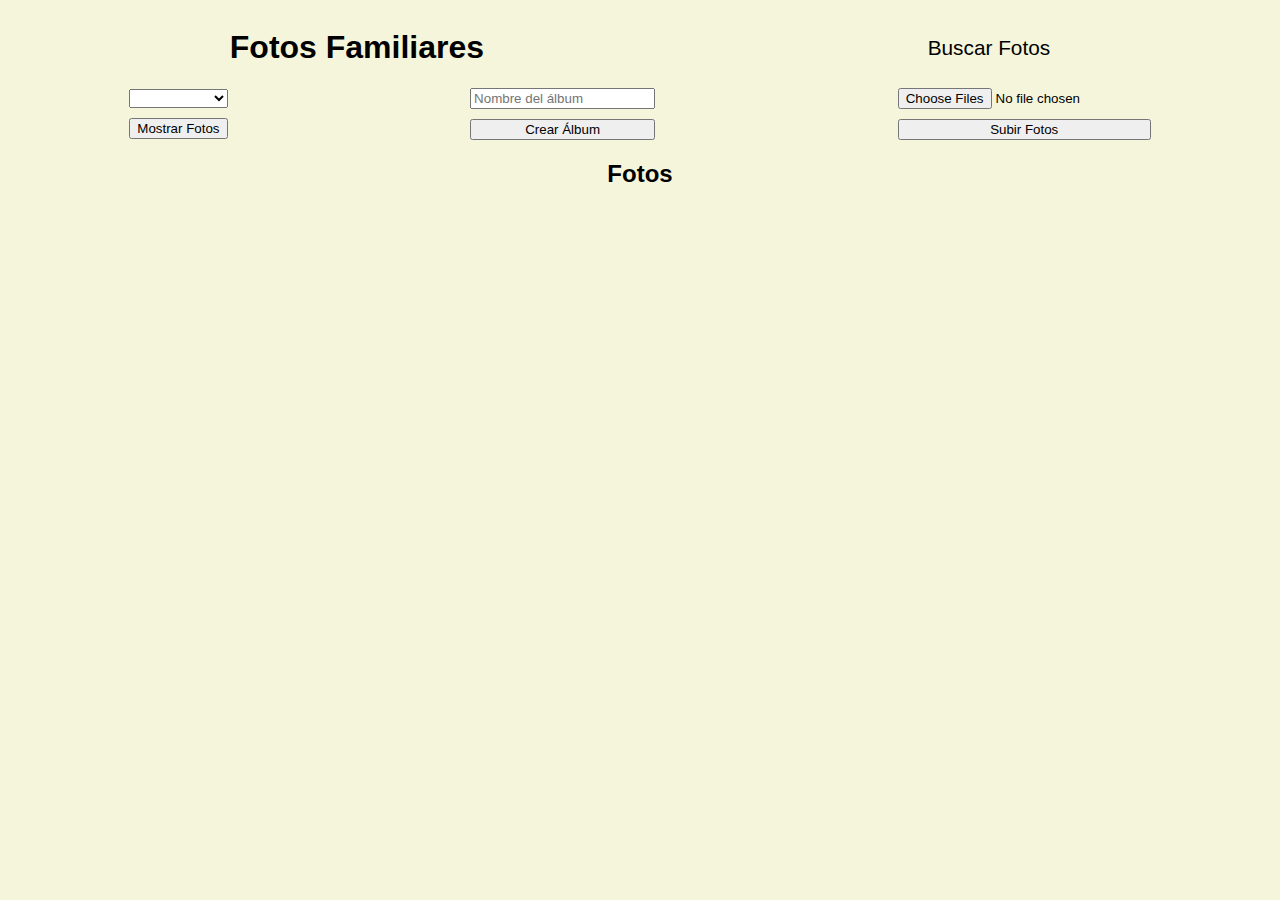
<file: frontend/index.html>
<!DOCTYPE html>
<html lang="es">
<head>
    <meta charset="UTF-8">
    <meta name="viewport" content="width=device-width, initial-scale=1.0">
    <link rel="stylesheet" href="style.css">
    <title>Gestión de Fotos</title>
</head>
<body>
    <div class="contenedor-titulo">
        <h1>Fotos Familiares</h1>
        <a href="./cargar.html">Buscar Fotos</a>
    </div>

    <!-- 
    <li><a href="./pages/registrar.html"><i class="fas fa-user-plus"></i> Registrar</a></li>
    -->

    <!-- Sección de Álbumes -->
    <section class="cabecera">
        <div class="contenedor_mostrar_contenido">
            <select id="albumesList"></select>
            <button onclick="cargarFotos()">Mostrar Fotos</button>
        </div>

        <div class="contenedor_albumes">    
            <input type="text" id="nuevoAlbum" placeholder="Nombre del álbum">
            <button onclick="crearAlbum()">Crear Álbum</button>
        </div>
        <div class="contenedor_cargar">
            <input type="file" id="inputFotos" multiple>
            <button id="uploadButton" onclick="subirFotos()">Subir Fotos</button>
            <div id="spinner" class="spinner"></div>
        </div>
    </section>

    <!-- Sección de Galería -->
    <section>
        <h2>Fotos</h2>
        <div class="gallery" id="gallery"></div>
    </section>

    <!-- Contenedor de Lightbox -->
    <div id="lightbox" class="lightbox" onclick="cerrarLightbox(event)">
        <span class="close" onclick="cerrarLightbox(event)">&times;</span>
        <div id="lightboxImage" class="lightbox-image-container">
            <!-- Aquí se cargarán la imagen o el video -->
        </div>
        <div class="lightbox-controls">
            <button onclick="navegar(-1, event)">&#10094;</button> <!-- Anterior -->
            <button onclick="navegar(1, event)">&#10095;</button>  <!-- Siguiente -->
        </div>
    </div>

    <script src="index.js"></script>
</body>
</html>
</file>
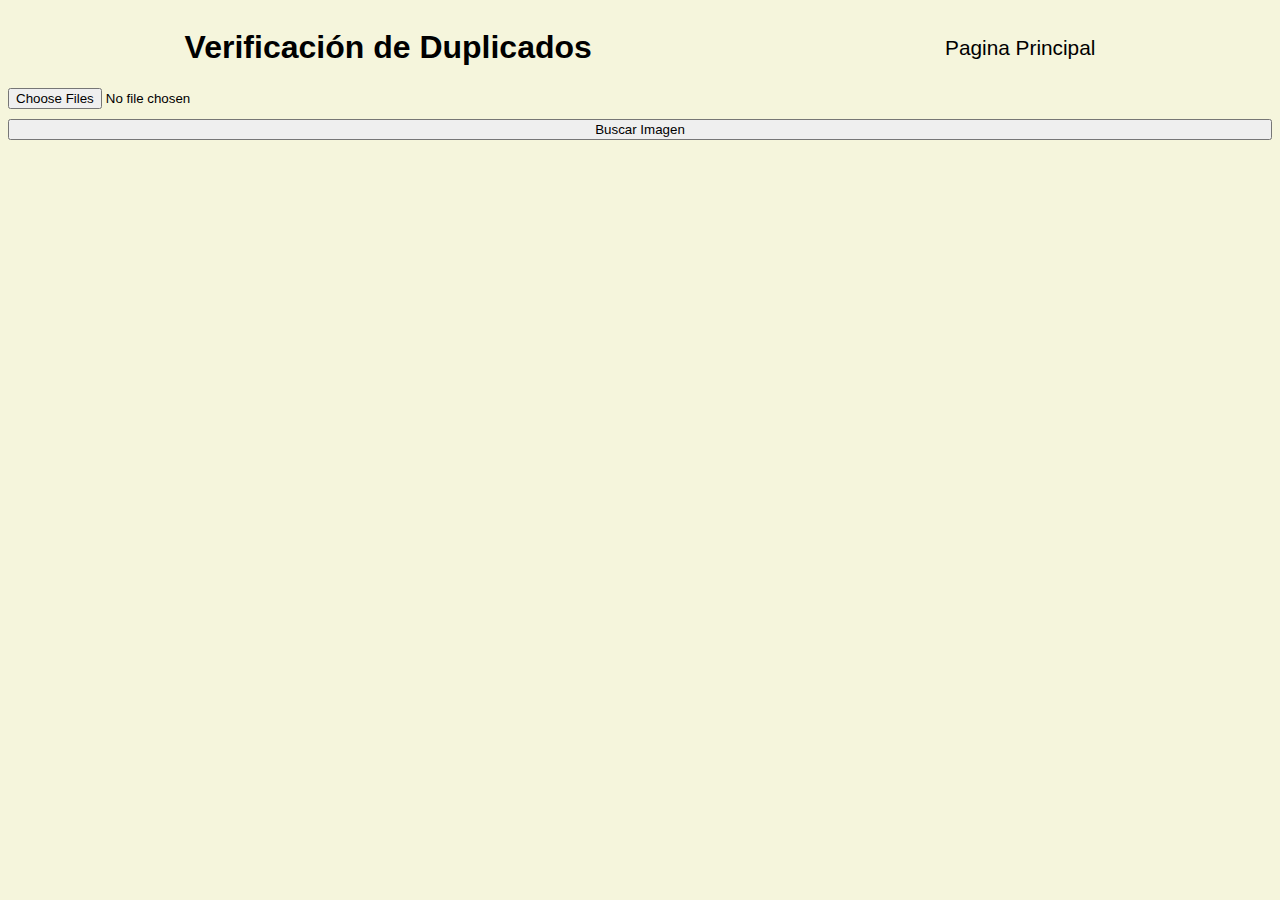
<file: frontend/cargar.html>
<!DOCTYPE html>
<html lang="es">
<head>
    <meta charset="UTF-8">
    <meta name="viewport" content="width=device-width, initial-scale=1.0">
    <title>Duplicados</title>
    <link rel="stylesheet" href="style.css">
</head>
<body>
    <div class="contenedor-titulo">
        <h1>Verificación de Duplicados</h1>
        <a href="./index.html">Pagina Principal</a>
    </div>
     
    
    <!-- Botón para seleccionar archivos -->
    <div class="contenedor_cargar">
        <input type="file" id="fileInput" multiple accept="image/*,video/*">
        <button id="checkDuplicates" onclick="verificarDuplicados()">Buscar Imagen</button>
        <div id="spinner"></div>
    </div>

    <!-- Galería para mostrar archivos duplicados -->
    <section class="gallery" id="duplicadosGallery">
        <!-- Aquí se mostrarán las miniaturas de archivos duplicados -->
    </section>

    <!-- Botón para cargar los archivos no duplicados -->
    <button id="uploadButton" onclick="subirArchivos()" style="display: none;">Cargar Archivos</button>

    <script src="cargar.js"></script>
</body>
</html>
</file>
<file: frontend/style.css>
body {
    font-family: Arial, sans-serif;
    text-align: center;
    background-color: beige;
}

.contenedor-titulo{
    display: flex;
    align-items: center;
    justify-content: space-around;
    a {
        font-size: 1.3rem;
        color: black;
        text-decoration: none;
    }
}

section {
    margin-bottom: 20px;
}

.gallery {
    display: flex;
    flex-wrap: wrap;
    justify-content: center;
    gap: 10px;
}

.gallery img {
    width: 150px;
    height: 150px;
    object-fit: cover;
    cursor: pointer;
    border-radius: 5px;
    transition: transform 0.2s;
}

.gallery img:hover {
    transform: scale(1.1);
}

.cabecera {
    display: flex;
    align-items: center;
    justify-content: space-around;
}

.contenedor_mostrar_contenido, .contenedor_albumes, .contenedor_cargar {
    display: flex;
    flex-direction: column;
    gap: 10px;
}

/* Animación del spinner */
#spinner {
    display: none;
    width: 30px;
    height: 30px;
    border: 4px solid rgba(0, 0, 0, 0.1);
    border-top: 4px solid #3498db;
    border-radius: 50%;
    animation: spin 1s linear infinite;
    margin: 10px auto;
}

@keyframes spin {
    0% { transform: rotate(0deg); }
    100% { transform: rotate(360deg); }
}

/* Lightbox */
.lightbox {
    display: none;
    position: fixed;
    z-index: 10;
    left: 0;
    top: 0;
    width: 100%;
    height: 100%;
    background-color: rgba(0, 0, 0, 0.8);
    justify-content: center;
    align-items: center;
}

.lightbox-image-container {
    display: flex;
    justify-content: center;
    align-items: center;
    width: 100%;
    height: 100%;
}

.lightbox img, .lightbox video {
    max-width: 90%;
    max-height: 80%;
    object-fit: contain;
}

.lightbox-controls {
    position: absolute;
    width: 100%;
    display: flex;
    justify-content: space-between;
    top: 50%;
}

.lightbox-controls button {
    background-color: rgba(0, 0, 0, 0.5);
    color: white;
    border: none;
    font-size: 2rem;
    padding: 10px;
    cursor: pointer;
    border-radius: 50%;
}

.lightbox-controls button:hover {
    background-color: rgba(255, 255, 255, 0.3);
}

.close {
    position: absolute;
    top: 10px;
    right: 20px;
    font-size: 3rem;
    color: white;
    cursor: pointer;
}

.close:hover {
    color: red;
}

.duplicado-item {
    display: flex;
    flex-direction: column;
    align-items: center;
    margin: 15px;
    padding: 10px;
    border: 1px solid #ddd;
    border-radius: 8px;
    background-color: #f9f9f9;
}

.comparacion {
    display: flex;
    gap: 15px;
    justify-content: center;
    align-items: center;
}

.imagen-duplicada {
    max-width: 200px;
    max-height: 200px;
    object-fit: cover;
    margin: 5px;
    border-radius: 8px;
    transition: transform 0.2s;
}

.imagen-duplicada:hover {
    transform: scale(1.1);
}

.duplicado-item p {
    margin: 5px 0;
    font-size: 1rem;
    font-weight: bold;
    color: #333;
    text-align: center;
}
</file>
